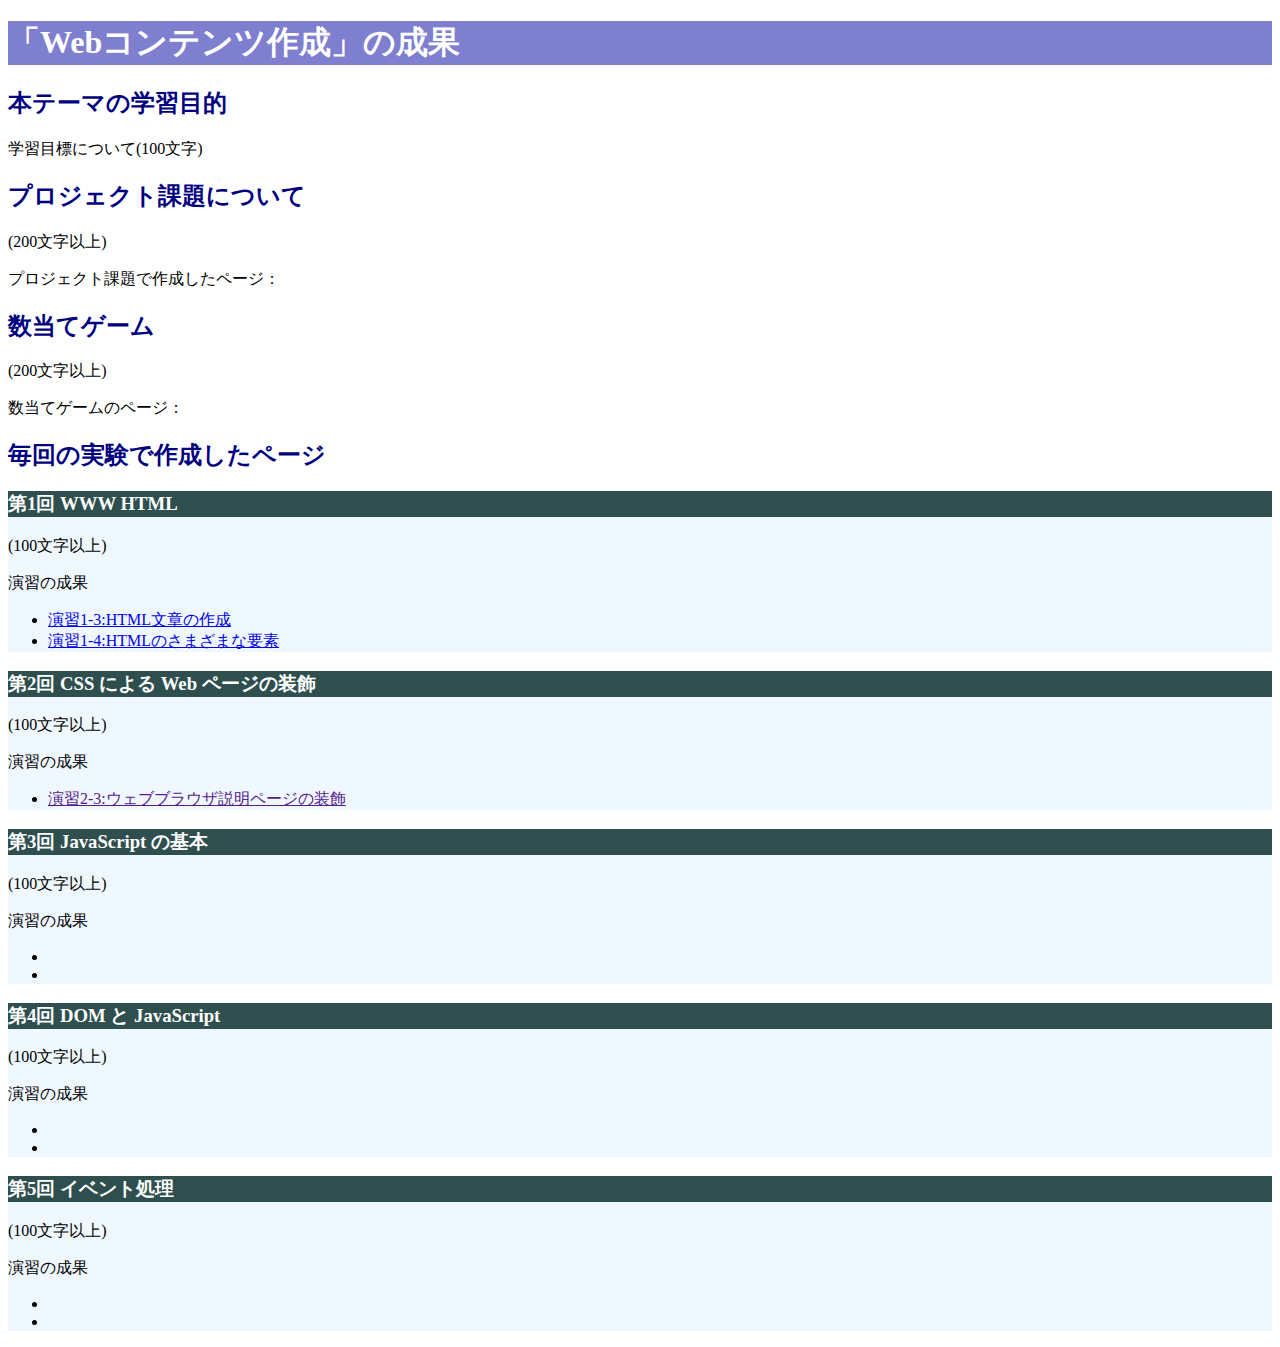
<file: index.html>
<!DOCTYPE html>
<html>

<head>
  <meta charset="utf-8">
  <title>index</title>
  <link rel="stylesheet" href="style.css">
</head>

<body>
  <h1>「Webコンテンツ作成」の成果</h1>

  <h2>本テーマの学習目的</h2>
  <p>
    学習目標について(100文字)
  </p>

  <h2>プロジェクト課題について</h2>
  <p>
    (200文字以上)
  </p>
  <p>プロジェクト課題で作成したページ：</p>

  <h2>数当てゲーム</h2>
  <p>
    (200文字以上)
  </p>
  <p>数当てゲームのページ：</p>

  <h2>毎回の実験で作成したページ</h2>
  <div>
    <h3>第1回 WWW HTML</h3>
    <p>
      (100文字以上)
    </p>
    <p>演習の成果</p>
    <ul>
      <li><a href="./structure.html" target="_blank">演習1-3:HTML文章の作成</a></li>
      <li><a href="./elements.html" target="_blank">演習1-4:HTMLのさまざまな要素</a></li>
    </ul>
  </div>

  <div>
    <h3>第2回 CSS による Web ページの装飾</h3>
    <p>
      (100文字以上)
    </p>
    <p>演習の成果</p>
    <ul>
      <li><a href="" target="_blank">演習2-3:ウェブブラウザ説明ページの装飾</a></li>
    </ul>
  </div>

  <div>
    <h3>第3回 JavaScript の基本</h3>
    <p>
      (100文字以上)
    </p>
    <p>演習の成果</p>
    <ul>
      <li><a href="" target="_blank"></a></li>
      <li><a href="" target="_blank"></a></li>
    </ul>
  </div>

  <div>
    <h3>第4回 DOM と JavaScript</h3>
    <p>
      (100文字以上)
    </p>
    <p>演習の成果</p>
    <ul>
      <li><a href="" target="_blank"></a></li>
      <li><a href="" target="_blank"></a></li>
    </ul>
  </div>

  <div>
    <h3>第5回 イベント処理</h3>
    <p>
      (100文字以上)
    </p>
    <p>演習の成果</p>
    <ul>
      <li><a href="" target="_blank"></a></li>
      <li><a href="" target="_blank"></a></li>
    </ul>
  </div>

</body>

</html>
</file>
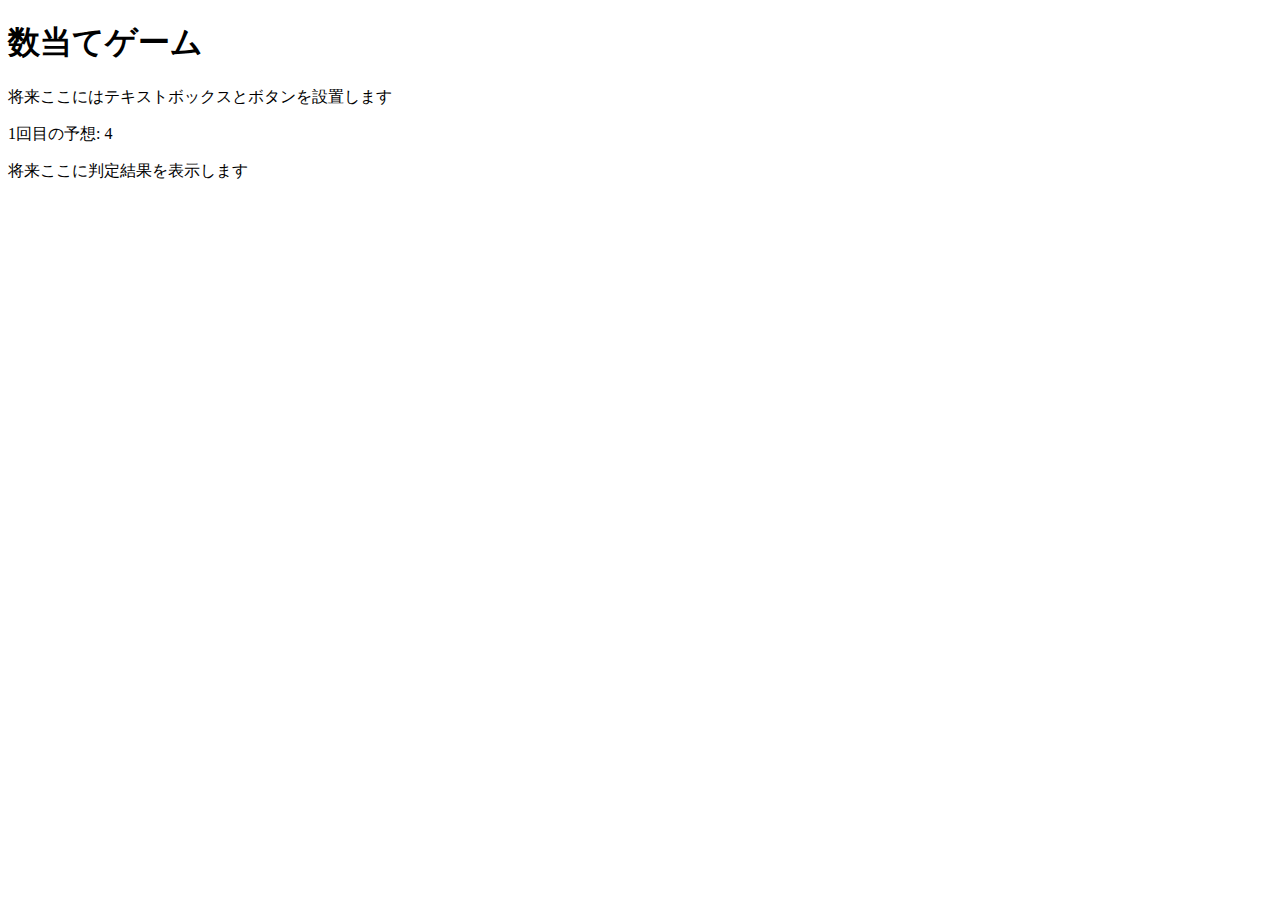
<file: kazuate.html>
<!DOCTYPE html>
<html>

<head>
  <meta charset="utf-8">
  <title>数当てゲーム</title>
  <script src="kazuate.js" defer></script>
</head>

<body>
  <h1>数当てゲーム</h1>
  <p>将来ここにはテキストボックスとボタンを設置します</p>
  <p><span id="kaisu">1</span>回目の予想: <span id="answer">4</span></p>
  <p id="result">将来ここに判定結果を表示します</p>
</body>

</html>
</file>
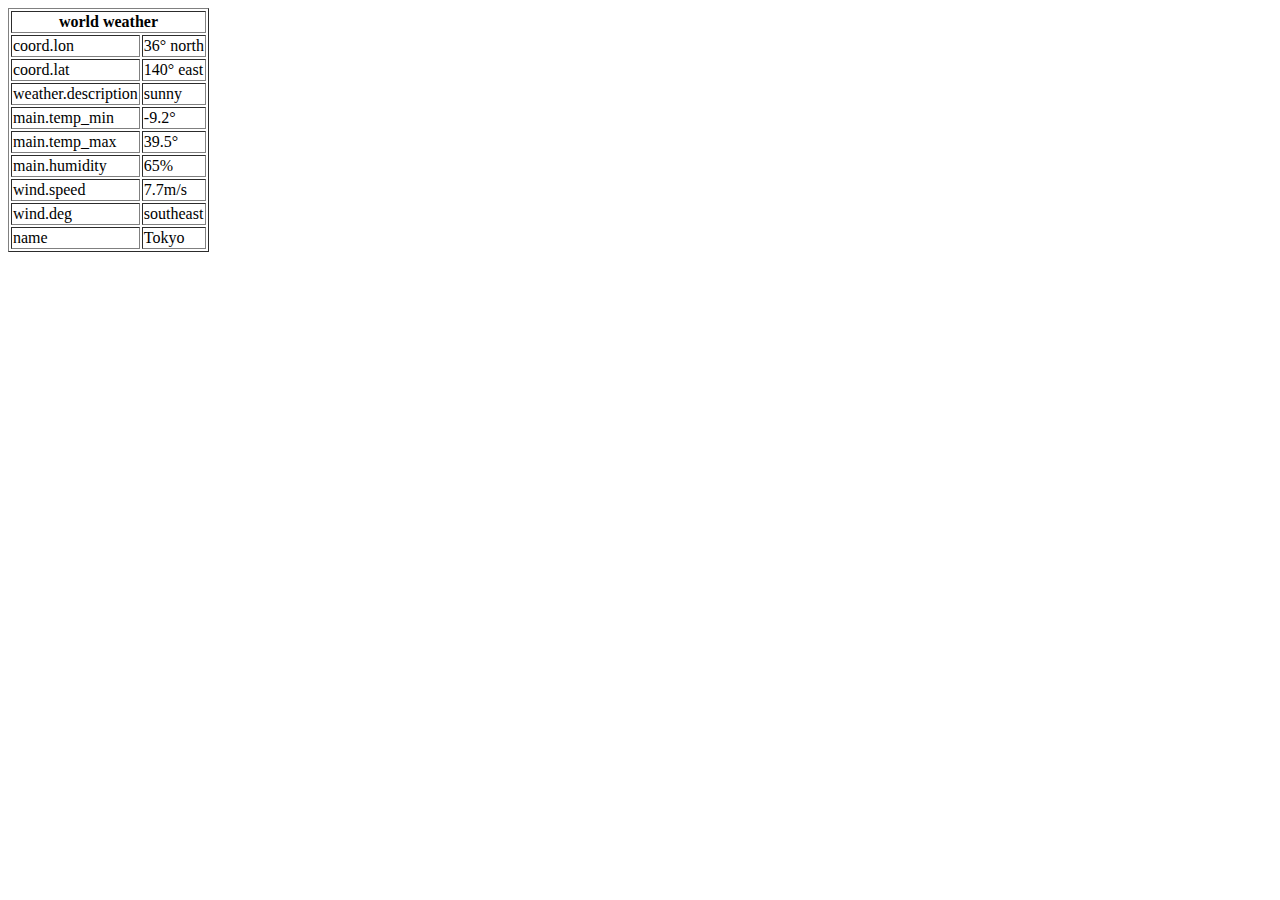
<file: project.html>
<!DOCTYPE html>
<html lang="ja">
<head>
    <meta charset="UTF-8">
    <meta http-equiv="X-UA-Compatible" content="IE=edge">
    <meta name="viewport" content="width=device-width, initial-scale=1.0">
    <title>プロジェクト課題</title>
    <link rel="stylesheet" href="style.css">
    <script src="weather.js" defer></script>

</head>
<body>

    <table border="1">
        <thead>
            <tr>
                <th colspan="2">world weather</th>
            </tr>
        </thead>
        <tbody>
            <tr>
                <td>coord.lon</td>
                <td>36° north</td>
            </tr>
            <tr>
                <td>coord.lat</td>
                <td>140° east</td>
            </tr>
            <tr>
                <td>weather.description</td>
                <td>sunny</td>
            </tr>
            <tr>
                <td>main.temp_min</td>
                <td>-9.2°</td>
            </tr>
            <tr>
                <td>main.temp_max</td>
                <td>39.5°</td>
            </tr>
            <tr>
                <td>main.humidity</td>
                <td>65%</td>
            </tr>
            <tr>
                <td>wind.speed</td>
                <td>7.7m/s</td>
            </tr>
            <tr>
                <td>wind.deg</td>
                <td>southeast</td>
            </tr>
            <tr>
                <td>name</td>
                <td>Tokyo</td>
            </tr>
        </tbody>
    </table>

</body>
</html>
</file>
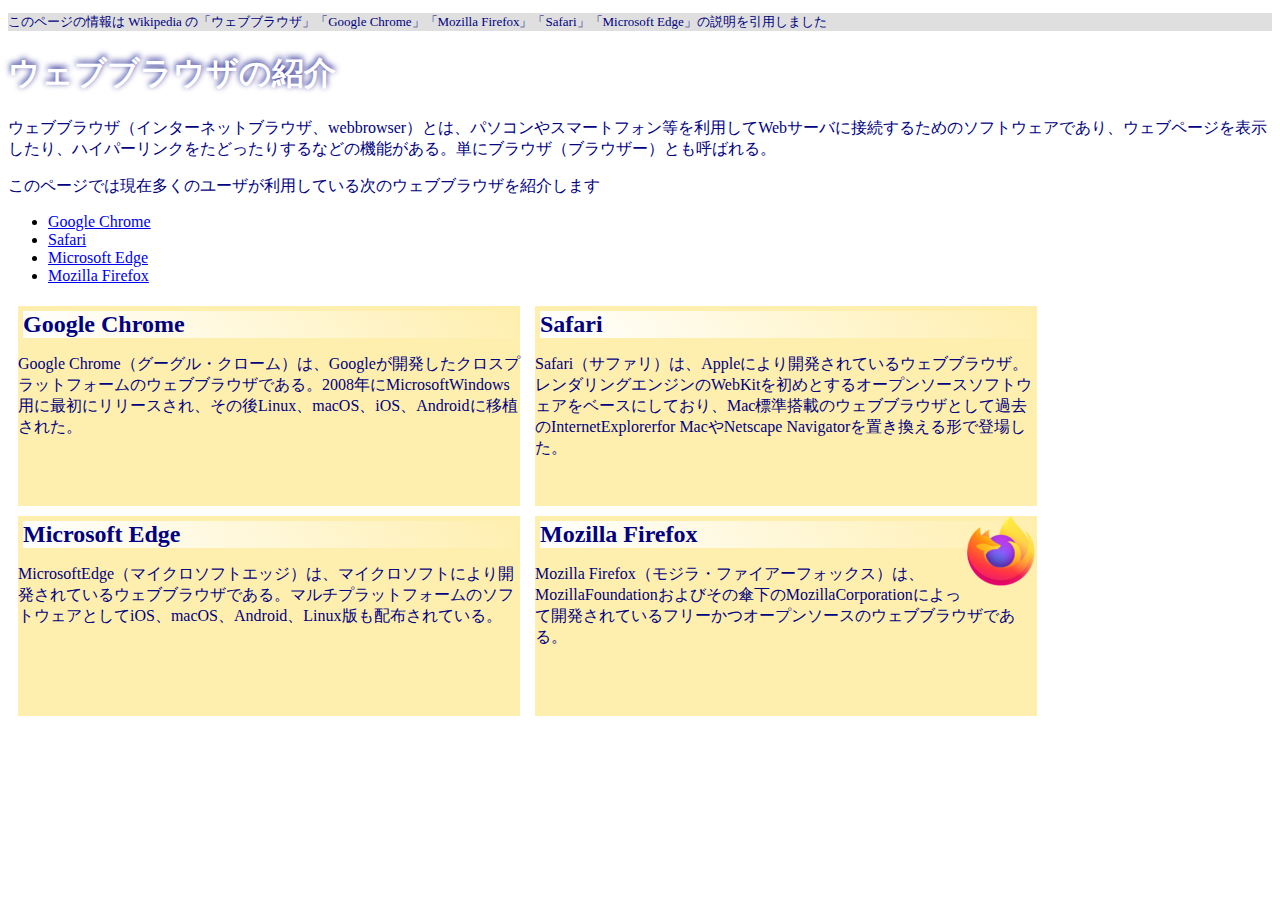
<file: practice-css/browser-intro.html>
<!doctype html>
<html lang="ja">

<head>
	<meta charset="utf-8">
	<title>ウェブブラウザの紹介</title>
	<link rel="stylesheet" href="browser-intro.css">
</head>

<body>

	<p class="info">このページの情報は Wikipedia の「ウェブブラウザ」「Google Chrome」「Mozilla Firefox」「Safari」「Microsoft Edge」の説明を引用しました</p>

	<h1>ウェブブラウザの紹介</h1>

	<p>ウェブブラウザ（インターネットブラウザ、webbrowser）とは、パソコンやスマートフォン等を利用してWebサーバに接続するためのソフトウェアであり、ウェブページを表示したり、ハイパーリンクをたどったりするなどの機能がある。単にブラウザ（ブラウザー）とも呼ばれる。</p>

	<p>このページでは現在多くのユーザが利用している次のウェブブラウザを紹介します</p>
	<ul>
		<li><a href="https://ja.wikipedia.org/wiki/Google_Chrome">Google Chrome<a></li>
		<li><a href="https://ja.wikipedia.org/wiki/Safari">Safari</a></li>
		<li><a href="https://ja.wikipedia.org/wiki/Microsoft_Edge">Microsoft Edge</a></li>
		<li><a href="https://ja.wikipedia.org/wiki/Mozilla_Firefox">Mozilla Firefox</a></li>
	</ul>


	<div id="zentai">

		<div>
			<h2>Google Chrome</h2>
			<p>Google Chrome（グーグル・クローム）は、Googleが開発したクロスプラットフォームのウェブブラウザである。2008年にMicrosoftWindows用に最初にリリースされ、その後Linux、macOS、iOS、Androidに移植された。</p>
		</div>

		<div>
			<h2>Safari</h2>
			<p>Safari（サファリ）は、Appleにより開発されているウェブブラウザ。レンダリングエンジンのWebKitを初めとするオープンソースソフトウェアをベースにしており、Mac標準搭載のウェブブラウザとして過去のInternetExplorerfor MacやNetscape Navigatorを置き換える形で登場した。</p>
		</div>

		<div>
			<h2>Microsoft Edge</h2>
			<p>MicrosoftEdge（マイクロソフトエッジ）は、マイクロソフトにより開発されているウェブブラウザである。マルチプラットフォームのソフトウェアとしてiOS、macOS、Android、Linux版も配布されている。</p>
		</div>

		<div>
			<img src="firefox_icon.png">
			<h2>Mozilla Firefox</h2>
			<p>Mozilla Firefox（モジラ・ファイアーフォックス）は、MozillaFoundationおよびその傘下のMozillaCorporationによって開発されているフリーかつオープンソースのウェブブラウザである。</p>
		</div>

	</div>

</body>

</html>
</file>
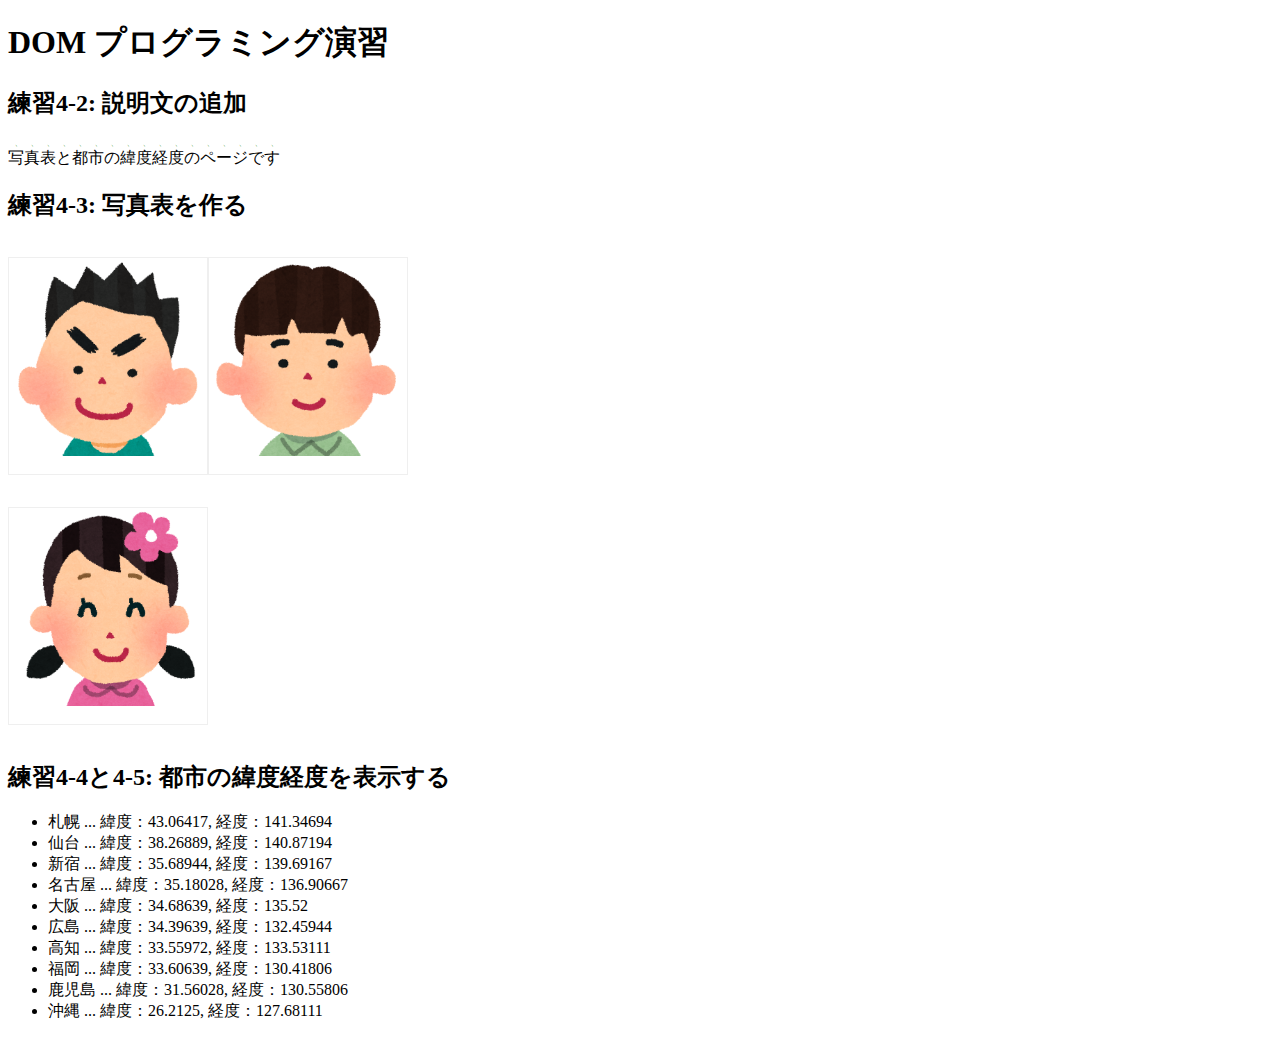
<file: practice-dom/dom-exercise.html>
<!DOCTYPE html>
<html>
  <head>
    <title>練習4-2から4-5</title>
	<link rel="stylesheet" href="dom-exercise.css">
	<script src="dom-exercise.js" defer></script>
  </head>

  <body>
	  <!-- 注意: 
		  このファイルをエディタで直接編集しないこと！
	  -->

	  <h1>DOM プログラミング演習</h1>

	  <h2 id="ex42">練習4-2: 説明文の追加</h2>

	  <h2>練習4-3: 写真表を作る</h2>
	  <div id="phototable"></div>

	  <h2>練習4-4と4-5: 都市の緯度経度を表示する</h2>
	  <ul id="location">
		<li>この要素は JavaScript プログラムで削除すること</li>
		<li>この要素は JavaScript プログラムで削除すること</li>
		<li>この要素は JavaScript プログラムで削除すること</li>
	  </ul>
  </body>
</html>
</file>
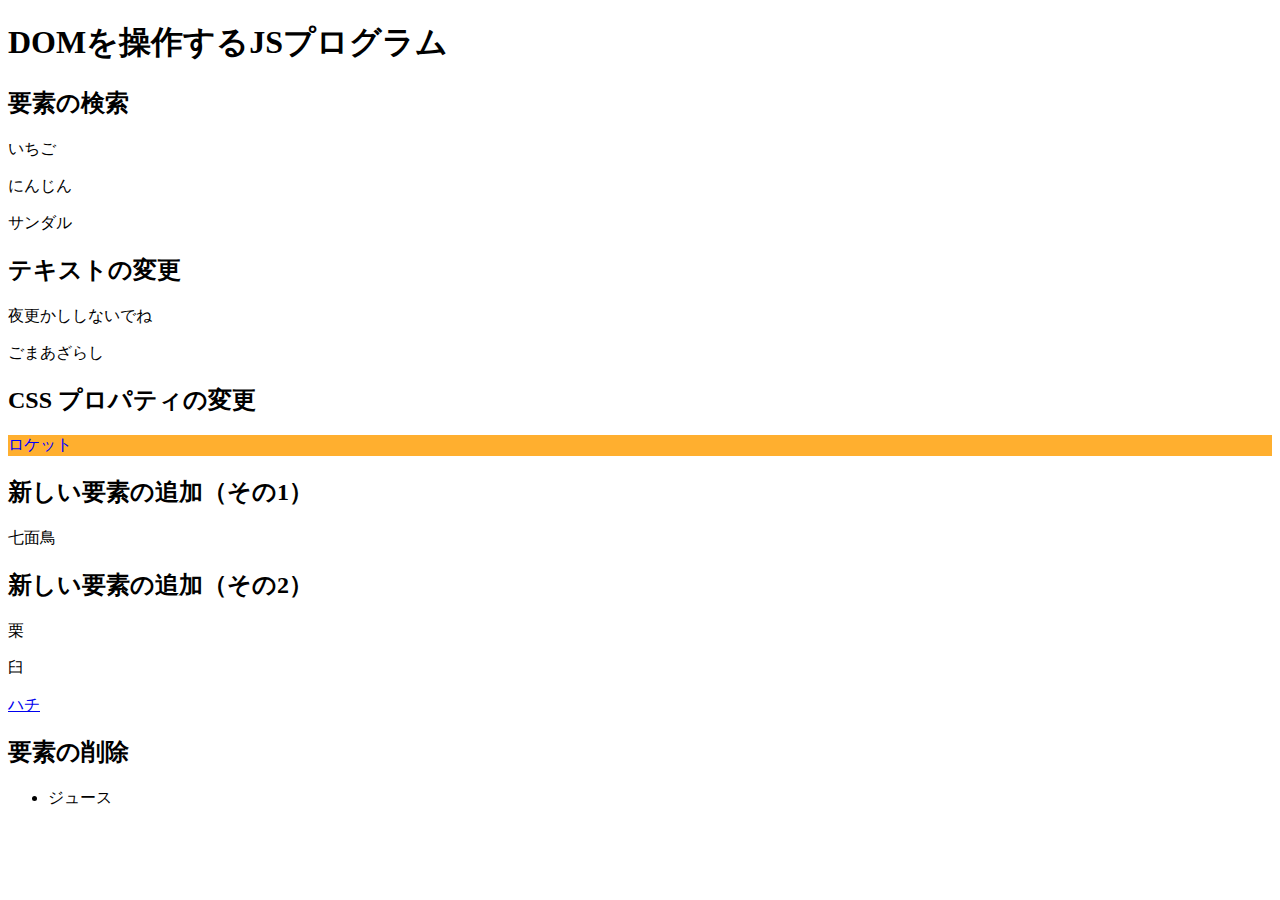
<file: practice-dom/dom-intro.html>
<!DOCTYPE html>
<html>
  <head>
    <title>DOMを操作するJSプログラム</title>
	<script src="dom-intro.js" defer></script>
  </head>

  <body>
	  <h1>DOMを操作するJSプログラム</h1>

	  <h2>要素の検索</h2>
	  <p id="strawberry">いちご</p>
	  <p class="cands">にんじん</p>
	  <p class="cands">サンダル</p>

	  <h2>テキストの変更</h2>
	  <p id="yacht">ヨット</p>
	  <p>ごま<span id="solt">しお</span></p>

	  <h2>CSS プロパティの変更</h2>
	  <p id="rocket">ロケット</p>
	  
	  <h2 id="addition">新しい要素の追加（その1）</h2>

	  <h2>新しい要素の追加（その2）</h2>
	  <div id="sarukani">
		  <p>栗</p>
		  <p>臼</p>
	  </div>

	  <h2>要素の削除</h2>
	  <ul>
		  <li id="whale">クジラ</li>
		  <li>ジュース</li>
	  </ul>
  </body>
</html>
</file>
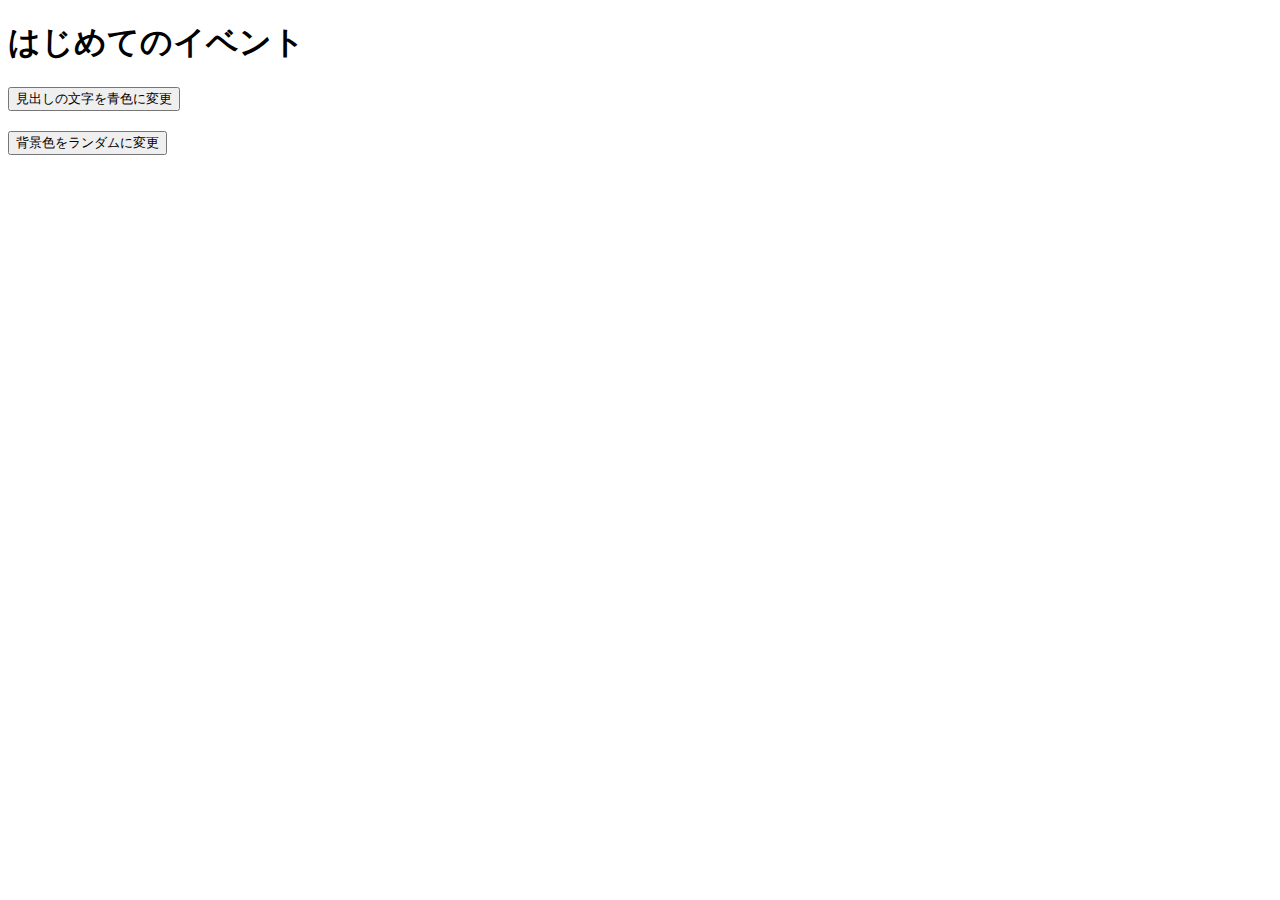
<file: practice-event/event-intro.html>
<!DOCTYPE html>
<html>

<head>
  <title>はじめてのイベント</title>
  <link rel="stylesheet" href="event-intro.css">
  <script src="event-intro.js" defer></script>
</head>

<body>
  <h1>はじめてのイベント</h1>
  <button id="blue">見出しの文字を青色に変更</button>
  <button id="random">背景色をランダムに変更</button>
</body>

</html>
</file>
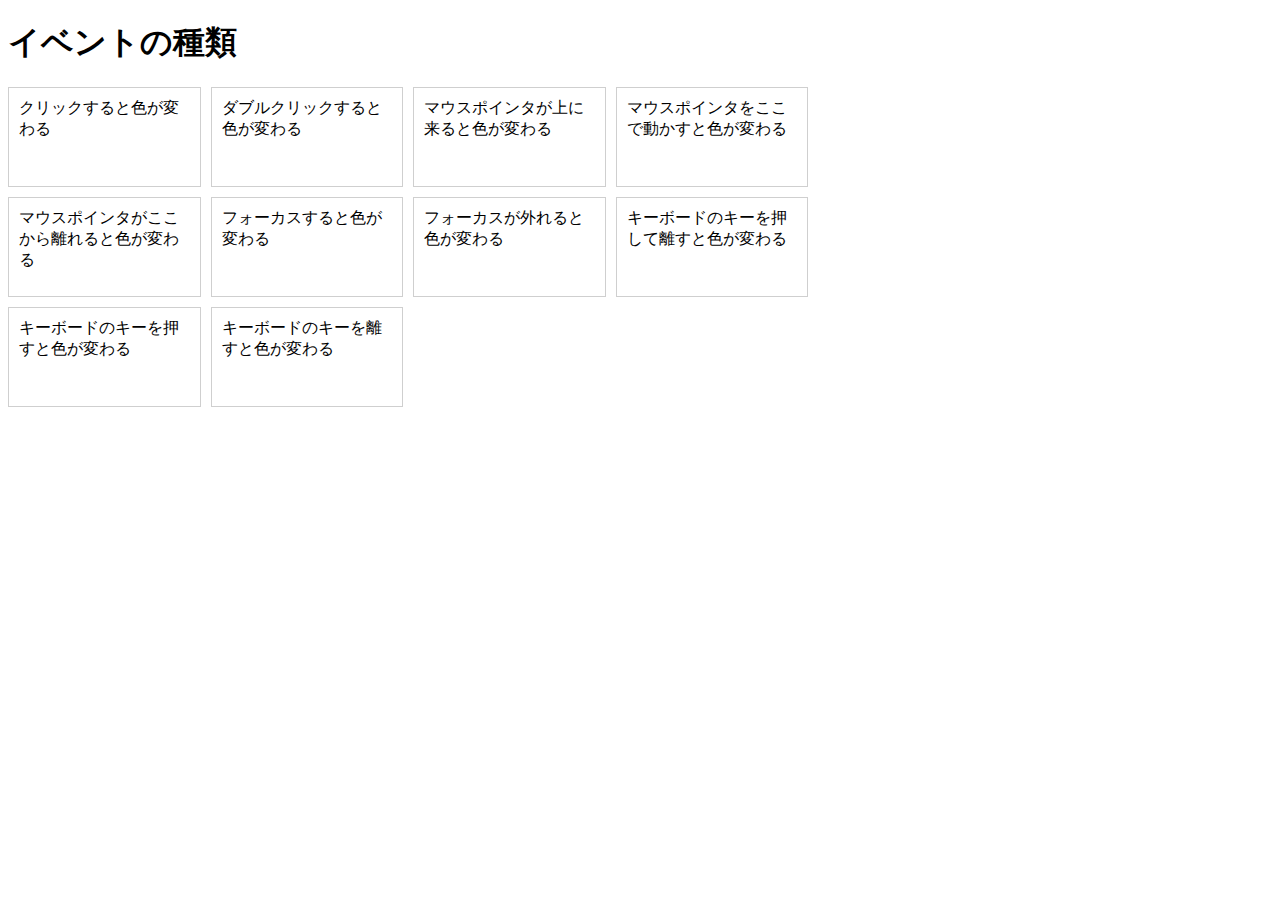
<file: practice-event/event-list.html>
<!DOCTYPE html>
<html>

<head>
	<title>イベントの種類</title>
	<link rel="stylesheet" href="event-list.css">
	<script src="event-list.js" defer></script>
</head>

<body>
	<h1>イベントの種類</h1>
	<div id="main">
		<div class="cell" id="cell1">クリックすると色が変わる</div>
		<div class="cell" id="cell2">ダブルクリックすると色が変わる</div>
		<div class="cell" id="cell3">マウスポインタが上に来ると色が変わる</div>
		<div class="cell" id="cell4">マウスポインタをここで動かすと色が変わる</div>

		<div class="cell" id="cell5">マウスポインタがここから離れると色が変わる</div>
		<div class="cell" id="cell6" tabindex="1">フォーカスすると色が変わる</div>
		<div class="cell" id="cell7" tabindex="2">フォーカスが外れると色が変わる</div>
		<div class="cell" id="cell8" tabindex="3">キーボードのキーを押して離すと色が変わる</div>
		<div class="cell" id="cell9" tabindex="4">キーボードのキーを押すと色が変わる</div>
		<div class="cell" id="cell10" tabindex="5">キーボードのキーを離すと色が変わる</div>
</body>

</html>
</file>
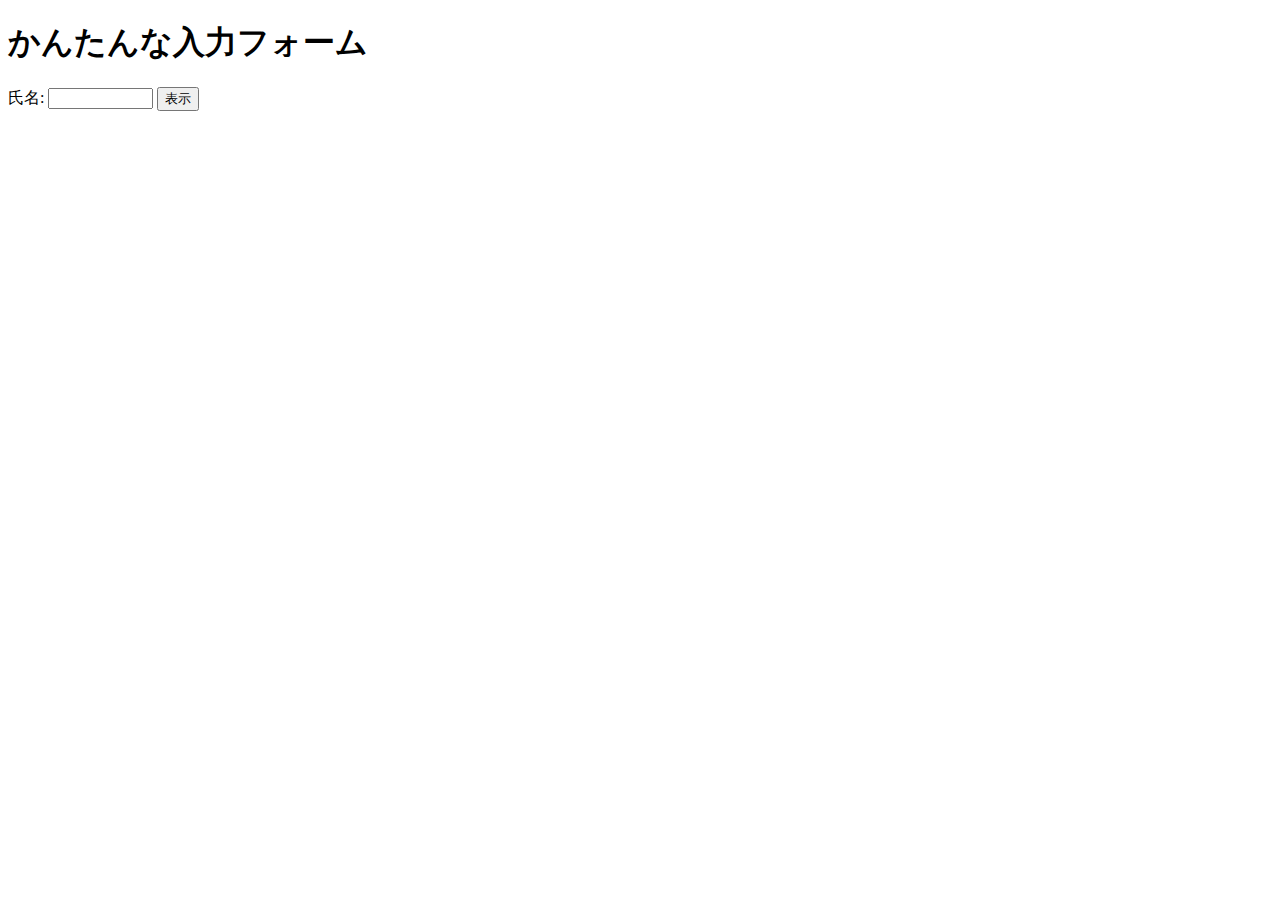
<file: practice-event/input-demo.html>
<!DOCTYPE html>
<html>

<head>
  <title>かんたんな入力フォーム</title>
  <script src="input-demo.js" defer></script>
</head>

<body>
  <h1>かんたんな入力フォーム</h1>
  <label for="shimei">氏名: </label>
  <input type="text" name="shimei" size="10">
  <button id="print">表示</button>
</body>

</html>
</file>
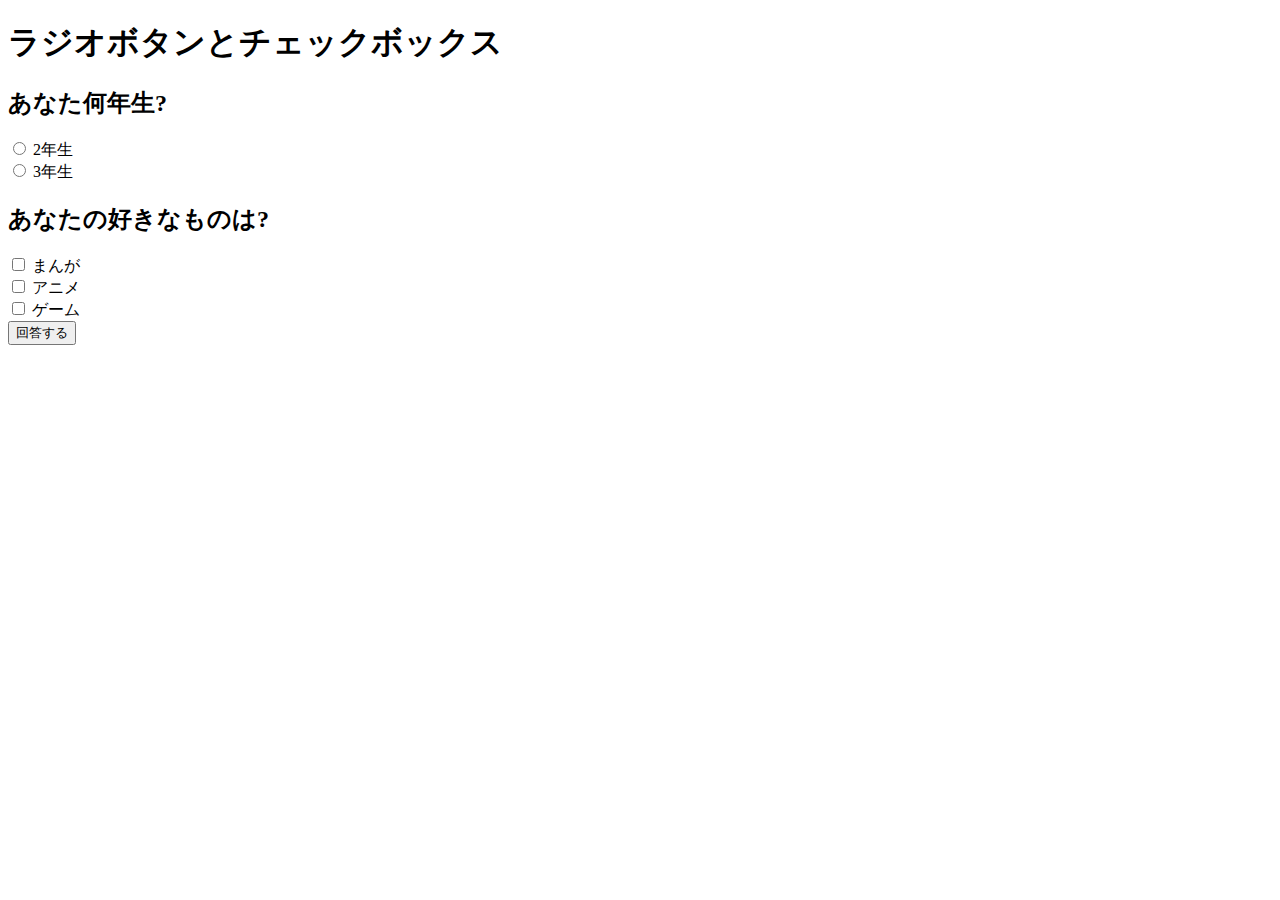
<file: practice-event/radio-checkbox-demo.html>
<!DOCTYPE html>
<html>

<head>
	<title>ラジオボタンとチェックボックス</title>
	<script src="radio-checkbox-demo.js" defer></script>
</head>

<body>
	<h1>ラジオボタンとチェックボックス</h1>
	<h2>あなた何年生?</h2>
	<div>
		<input type="radio" name="year" id="year2" value="2">
		<label for="year2">2年生</label>
	</div>
	<div>
		<input type="radio" name="year" id="year3" value="3">
		<label for="year3">3年生</label>
	</div>

	<h2>あなたの好きなものは?</h2>
	<div>
		<input type="checkbox" name="hobby" id="manga" value="manga">
		<label for="manga">まんが</label>
	</div>
	<div>
		<input type="checkbox" name="hobby" id="anime" value="anime">
		<label for="anime">アニメ</label>
	</div>
	<div>
		<input type="checkbox" name="hobby" id="game" value="game">
		<label for="game">ゲーム</label>
	</div>

	<div>
		<button id="answer">回答する</button>
	</div>
</body>

</html>
</file>
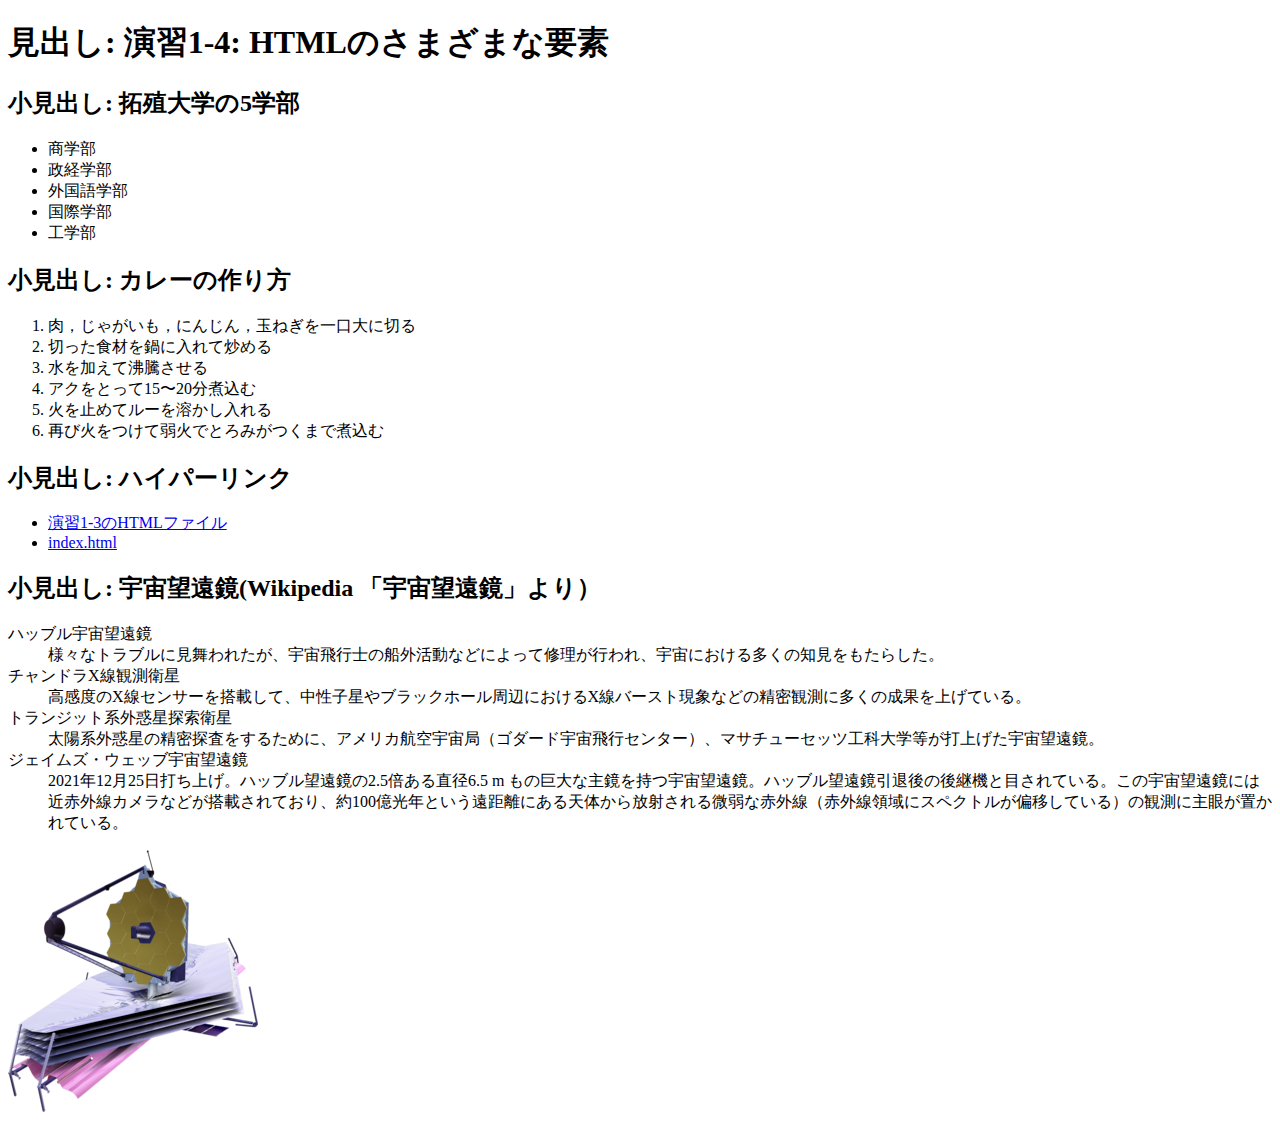
<file: practice-html/elements.html>
<!DOCTYPE html>
<html>
  <head>
    <meta charset="utf-8">
    <title>演習1-4: HTMLのさまざまな要素</title>
  </head>
  <body>

	<h1>見出し: 演習1-4: HTMLのさまざまな要素</h1>
		<h2>小見出し: 拓殖大学の5学部</h2>
		<ul>
			<li>商学部</li>
			<li>政経学部</li>
			<li>外国語学部</li>
			<li>国際学部</li>
			<li>工学部</li>
		</ul>

		<h2>小見出し: カレーの作り方</h2>
		<ol>
			<li>肉，じゃがいも，にんじん，玉ねぎを一口大に切る</li>
			<li>切った食材を鍋に入れて炒める</li>
			<li>水を加えて沸騰させる</li>
			<li>アクをとって15〜20分煮込む</li>
			<li>火を止めてルーを溶かし入れる</li>
			<li>再び火をつけて弱火でとろみがつくまで煮込む</li>
		</ol>

		<h2>小見出し: ハイパーリンク</h2>
		<ul>
			<li><a href="structure.html" title="演習1-3のHTMLファイル" target="_blank">演習1-3のHTMLファイル</a></li>
			<li><a href="../index.html" title="index.html" target="_blank">index.html</a></li>
		</ul>

		<h2>小見出し: 宇宙望遠鏡(Wikipedia 「宇宙望遠鏡」より）</h2>
		<dl>
			<dt>ハッブル宇宙望遠鏡</dt>
			<dd>様々なトラブルに見舞われたが、宇宙飛行士の船外活動などによって修理が行われ、宇宙における多くの知見をもたらした。</dd>
			<dt>チャンドラX線観測衛星</dt>
			<dd>高感度のX線センサーを搭載して、中性子星やブラックホール周辺におけるX線バースト現象などの精密観測に多くの成果を上げている。</dd>
			<dt>トランジット系外惑星探索衛星</dt>
			<dd>太陽系外惑星の精密探査をするために、アメリカ航空宇宙局（ゴダード宇宙飛行センター）、マサチューセッツ工科大学等が打上げた宇宙望遠鏡。</dd>
			<dt>ジェイムズ・ウェッブ宇宙望遠鏡</dt>
			<dd>2021年12月25日打ち上げ。ハッブル望遠鏡の2.5倍ある直径6.5 m もの巨大な主鏡を持つ宇宙望遠鏡。ハッブル望遠鏡引退後の後継機と目されている。この宇宙望遠鏡には近赤外線カメラなどが搭載されており、約100億光年という遠距離にある天体から放射される微弱な赤外線（赤外線領域にスペクトルが偏移している）の観測に主眼が置かれている。</dd>
		</dl>
		<img src="JWST_spacecraft_model_2.png" alt="JWSTの画像">


  </body>
</html>
</file>
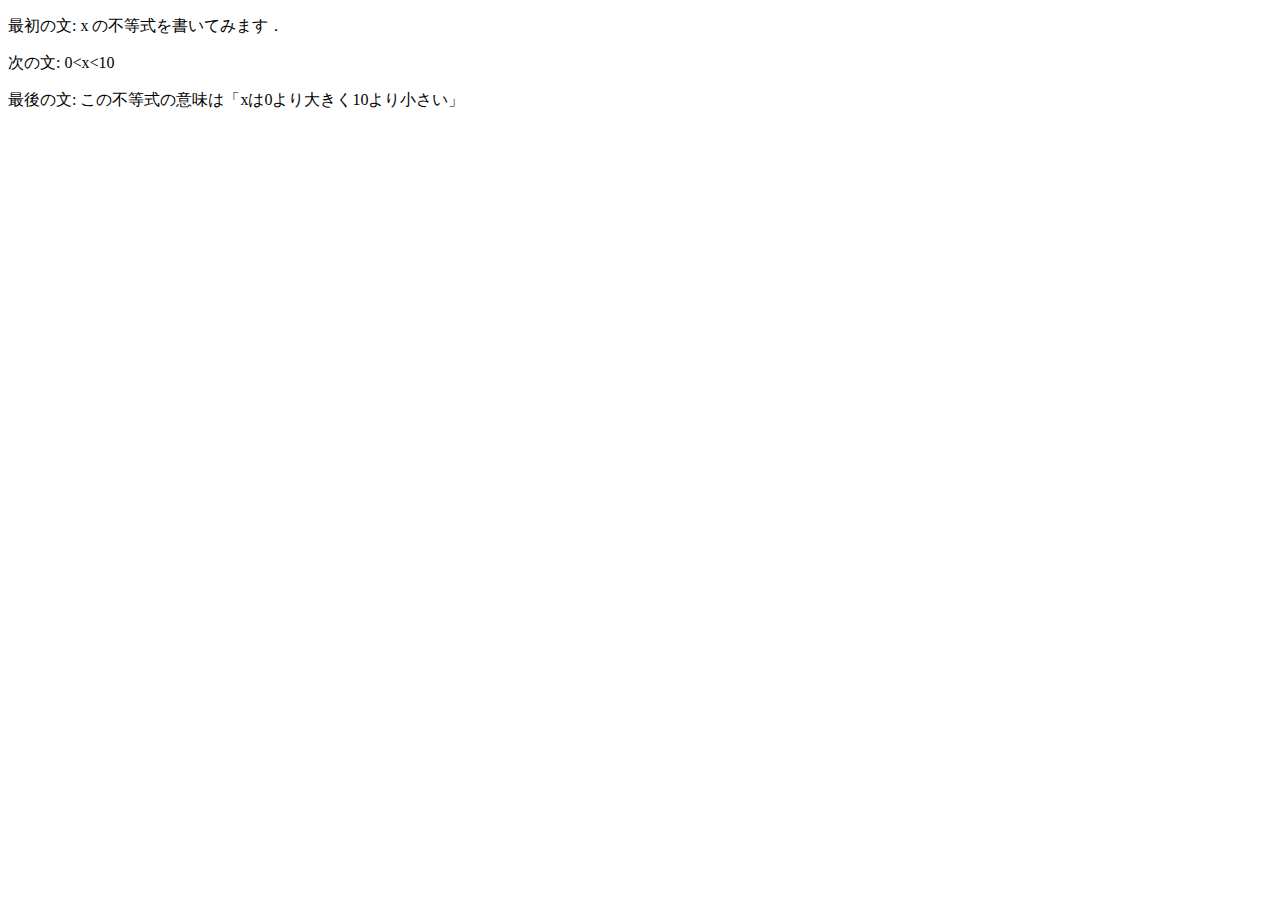
<file: practice-html/structure.html>
<!DOCTYPE html>
<html>
  <head>
    <meta charset="utf-8">
    <title>演習1-3</title>
  </head>
<body>
   <p>最初の文: x の不等式を書いてみます．</p>
   <p>次の文: 0&lt;x&lt;10</p>
   <p>最後の文: この不等式の意味は「xは0より大きく10より小さい」</p>
   <!--「これは不要な文章です．」-->
</body>
</file>
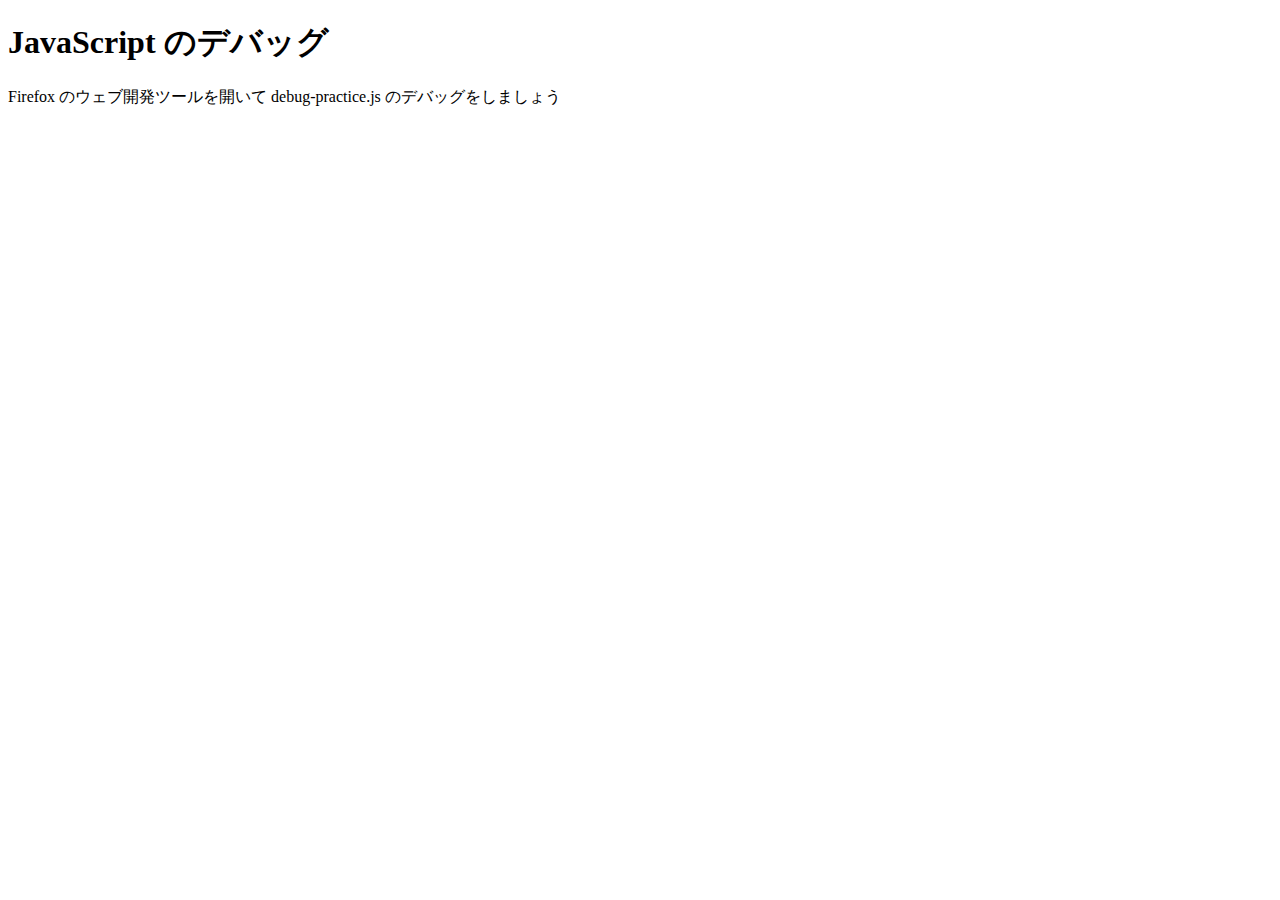
<file: practice-js/debug-practice.html>
<!DOCTYPE html>
<html>
  <head>
    <meta charset="utf-8">
    <title>JavaScript のデバッグ</title>
	<script src="debug-practice.js" defer></script>
  </head>

  <body>
    <h1>JavaScript のデバッグ</h1>

    <p>Firefox のウェブ開発ツールを開いて debug-practice.js のデバッグをしましょう</p>
  </body>
</html>
</file>
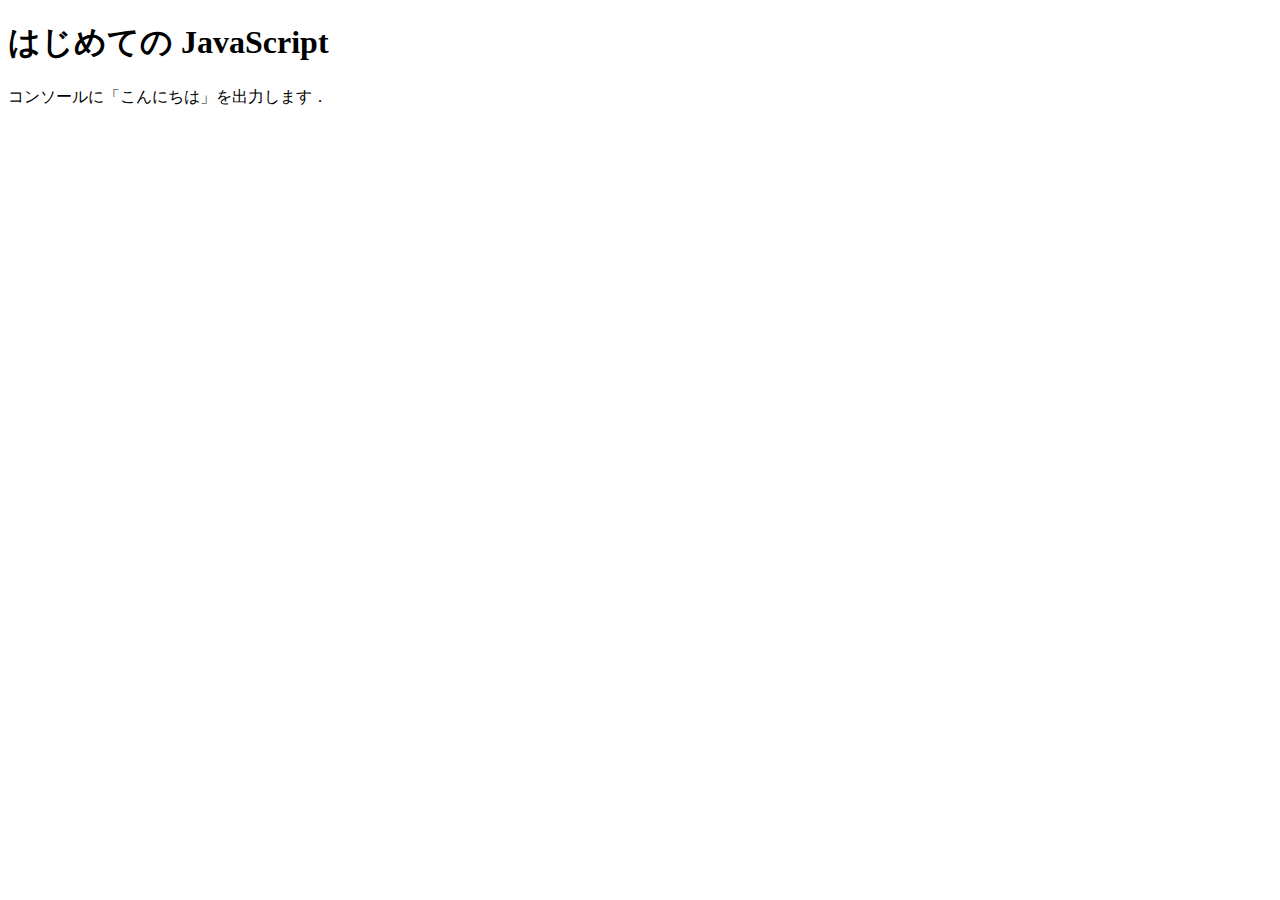
<file: practice-js/jsintro.html>
<!DOCTYPE html>
<html>
  <head>
    <meta charset="utf-8">
    <title>はじめての JavaScript</title>
    <script src="hello.js" defer></script>
  </head>

  <body>
    <h1>はじめての JavaScript</h1>

    <p>コンソールに「こんにちは」を出力します．</p>
  </body>
</html>
</file>
<file: style.css>
h1  {
    background-color: #7f7fcf;
	text-shadow: navy;
	color: white;
}

h2 {
    color: navy;
}

h3 {
    background-color: darkslategray;
    color: white;
}

div {
    background-color: aliceblue;
}
</file>
<file: practice-css/browser-intro.css>
p {
	color: navy;
}

p.info {
	font-size: small;
	background-color: #dfdfdf;
}

h1 {
	color: white;
	text-shadow: 0 -0.05em 0.2em navy;
}

h2 {
	margin: 5px;
	font-family: cursive;
	color: navy;
	background: linear-gradient(50deg, white, #ffefaf);
}

div#zentai {
	display: grid;
	grid-template-columns: 1fr 1fr;
	grid-auto-rows: 200px;
	grid-gap: 10px;
	padding: 5px;
	width: 1024px;
}

div#zentai > div {
	margin-left: 5px;
	background-color: #ffefaf;
}

img {
	float: right;
}
</file>
<file: practice-dom/dom-exercise.css>
div#phototable {
	display: grid; 
	grid-template-columns: 1fr 1fr;
    grid-auto-rows: 250px;
    width: 400px;
}

div#phototable > p {
	border: 1px solid #efefef;
	
}

div#phototable > p > img {
	display: block;
	width: 100%;
}
</file>
<file: practice-event/event-intro.css>
button {
	display: block;
	margin-top: 20px;
}
</file>
<file: practice-event/event-list.css>
#main {
	display: grid;
	grid-template-columns: 1fr 1fr 1fr 1fr;
	grid-auto-rows: 100px;
	grid-gap: 10px;
	width: 800px;
}

.cell {
	padding: 10px;
	border: 1px solid #cfcfcf;
}

.cell:focus {
	border: 1px solid black;
}
</file>
